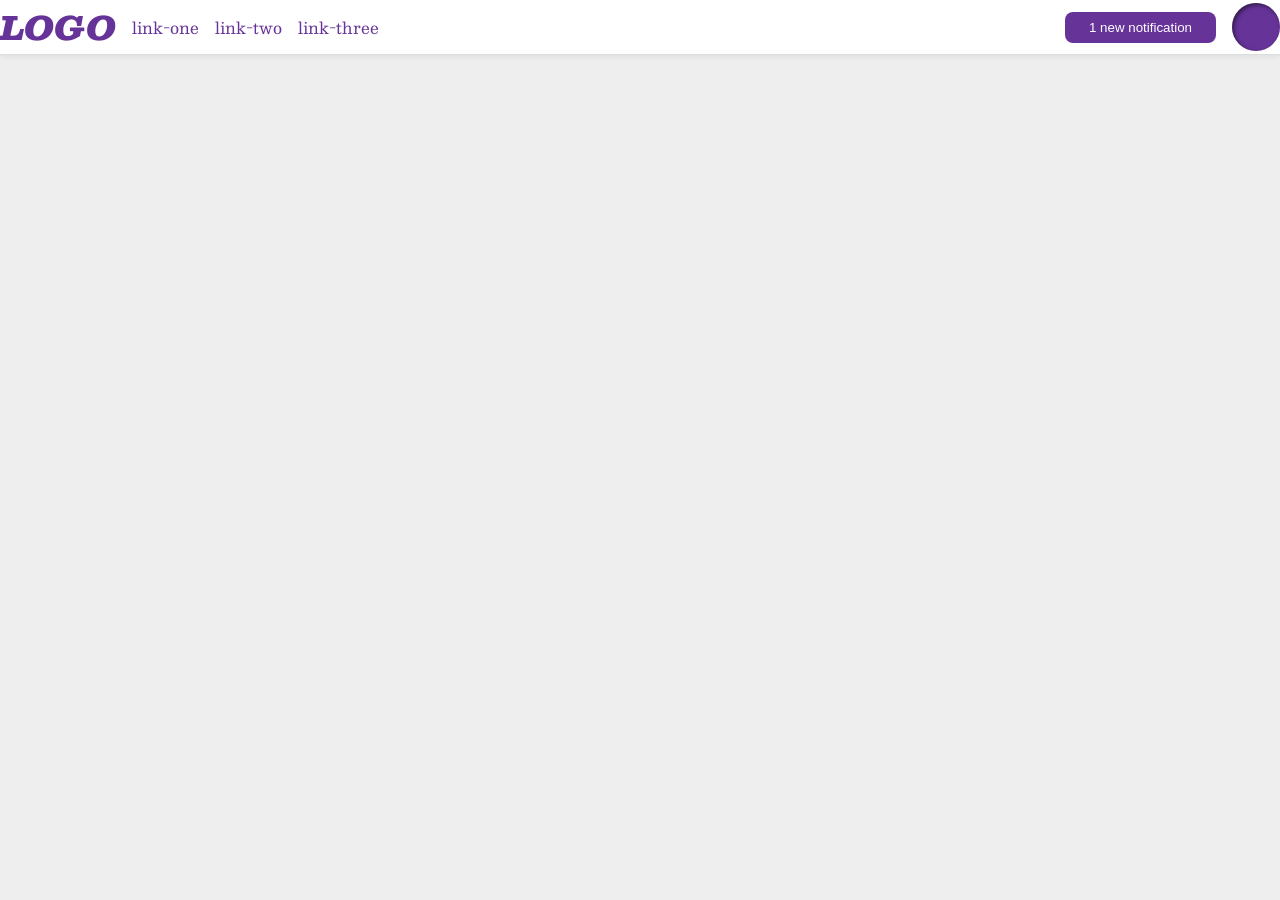
<file: foundations/flex/03-flex-header-2/index.html>
<!DOCTYPE html>
<html lang="en">
  <head>
    <meta charset="UTF-8">
    <meta http-equiv="X-UA-Compatible" content="IE=edge">
    <meta name="viewport" content="width=device-width, initial-scale=1.0">
    <title>Flex Header 2</title>
    <link rel="stylesheet" href="style.css">
  </head>
  <body>
    <div class="header">
      <div class="align-left">
        <div class="logo">LOGO </div>
          <ul class="links">
            <li><a href="https://google.com">link-one</a></li>
            <li><a href="https://google.com">link-two</a></li>
            <li><a href="https://google.com">link-three</a></li>
          </ul>
      </div>
      <div class="right-align">
         <button class="notifications"> 1 new notification </button>
        <div class="profile-image"></div>
      </div>
    </div>
  </body>
</html>
</file>
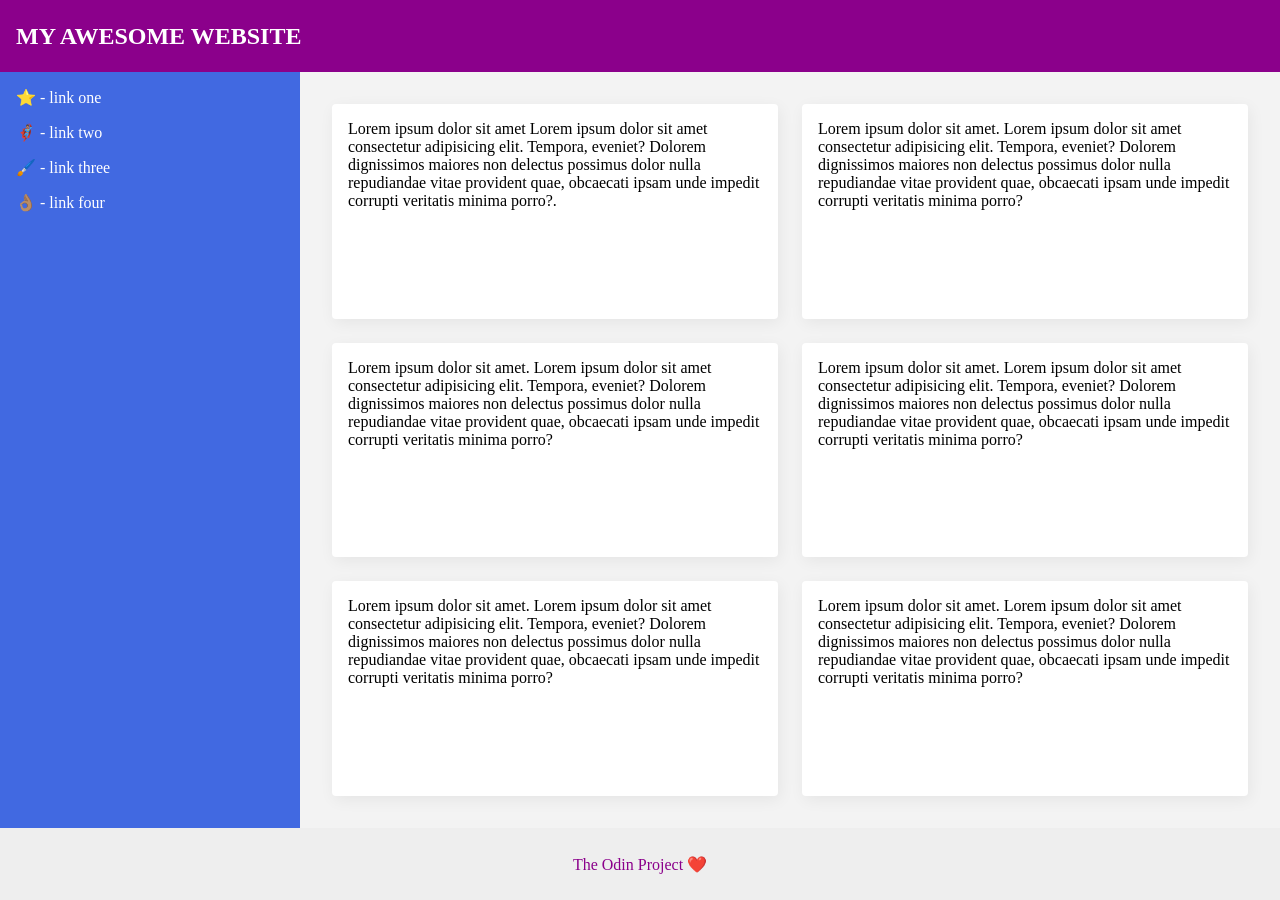
<file: foundations/flex/07-flex-layout-2/index.html>
<!DOCTYPE html>
<html lang="en">
<head>
  <meta charset="UTF-8">
  <title>The Holy Grail</title>
  <link rel="stylesheet" href="style.css">
</head>
<body>

  <div class="header">MY AWESOME WEBSITE</div>

  <div class="main">
    <div class="sidebar">
      <ul>
        <li><a href="#">⭐ - link one</a></li>
        <li><a href="#">🦸🏽‍♂️ - link two</a></li>
        <li><a href="#">🖌️ - link three</a></li>
        <li><a href="#">👌🏽 - link four</a></li>
      </ul>
    </div>

    <div class="content">
      <div class="card">Lorem ipsum dolor sit amet Lorem ipsum dolor sit amet consectetur adipisicing elit. Tempora, eveniet? Dolorem dignissimos maiores non delectus possimus dolor nulla repudiandae vitae provident quae, obcaecati ipsam unde impedit corrupti veritatis minima porro?.</div>
      <div class="card">Lorem ipsum dolor sit amet. Lorem ipsum dolor sit amet consectetur adipisicing elit. Tempora, eveniet? Dolorem dignissimos maiores non delectus possimus dolor nulla repudiandae vitae provident quae, obcaecati ipsam unde impedit corrupti veritatis minima porro?</div>
      <div class="card">Lorem ipsum dolor sit amet. Lorem ipsum dolor sit amet consectetur adipisicing elit. Tempora, eveniet? Dolorem dignissimos maiores non delectus possimus dolor nulla repudiandae vitae provident quae, obcaecati ipsam unde impedit corrupti veritatis minima porro?</div>
      <div class="card">Lorem ipsum dolor sit amet. Lorem ipsum dolor sit amet consectetur adipisicing elit. Tempora, eveniet? Dolorem dignissimos maiores non delectus possimus dolor nulla repudiandae vitae provident quae, obcaecati ipsam unde impedit corrupti veritatis minima porro?</div>
      <div class="card">Lorem ipsum dolor sit amet. Lorem ipsum dolor sit amet consectetur adipisicing elit. Tempora, eveniet? Dolorem dignissimos maiores non delectus possimus dolor nulla repudiandae vitae provident quae, obcaecati ipsam unde impedit corrupti veritatis minima porro?</div>
      <div class="card">Lorem ipsum dolor sit amet. Lorem ipsum dolor sit amet consectetur adipisicing elit. Tempora, eveniet? Dolorem dignissimos maiores non delectus possimus dolor nulla repudiandae vitae provident quae, obcaecati ipsam unde impedit corrupti veritatis minima porro?</div>
    </div>
  </div>

  <div class="footer">The Odin Project ❤️</div>

</body>
</html>
</file>
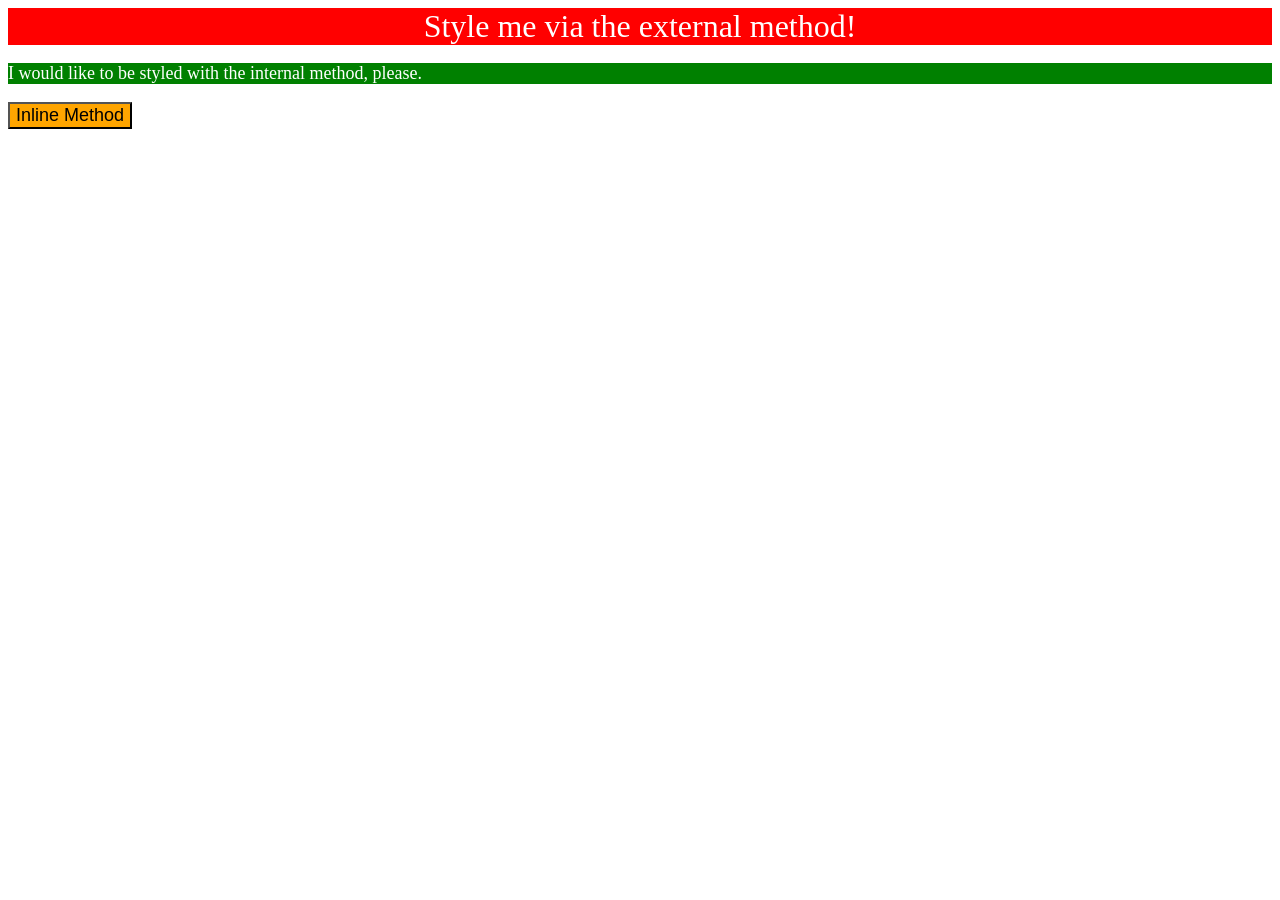
<file: foundations/intro-to-css/01-css-methods/index.html>
<!DOCTYPE html>
<html lang="en">
  <head>
    <meta charset="UTF-8">
    <meta http-equiv="X-UA-Compatible" content="IE=edge">
    <meta name="viewport" content="width=device-width, initial-scale=1.0">
    <title>Methods for Adding CSS</title>
    <link rel="stylesheet" href="style.css">
      <style>
        p {
          background-color: green;
          color: white;
          font-size: 18px;
        }
      </style>
  </head>
  <body>
    <div>Style me via the external method!</div>
    <p>I would like to be styled with the internal method, please.</p>
    <button style="background-color: orange; font-size: 18px;">Inline Method</button>
  </body>
</html>
</file>
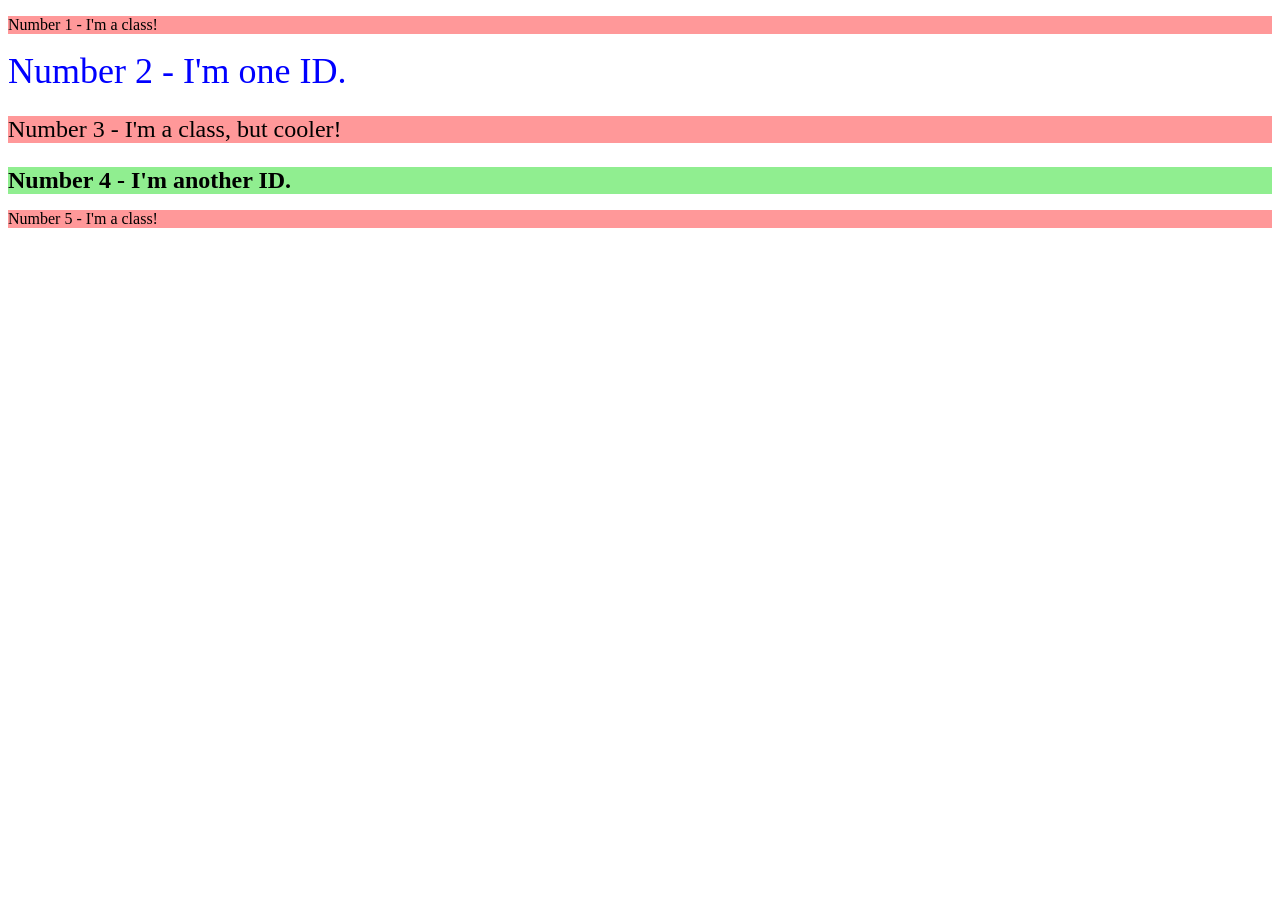
<file: foundations/intro-to-css/02-class-id-selectors/index.html>
<!DOCTYPE html>
<html lang="en">
  <head>
    <meta charset="UTF-8">
    <meta http-equiv="X-UA-Compatible" content="IE=edge">
    <meta name="viewport" content="width=device-width, initial-scale=1.0">
    <title>Class and ID Selectors</title>
    <link rel="stylesheet" href="style.css">
  </head>
  <body>
    <p class="foo">Number 1 - I'm a class!</p>
    <div id="unique">Number 2 - I'm one ID.</div>
    <p class="foo multiple">Number 3 - I'm a class, but cooler!</p>
    <div id="unique1">Number 4 - I'm another ID.</div>
    <p class="foo">Number 5 - I'm a class!</p>
  </body>
</html>
</file>
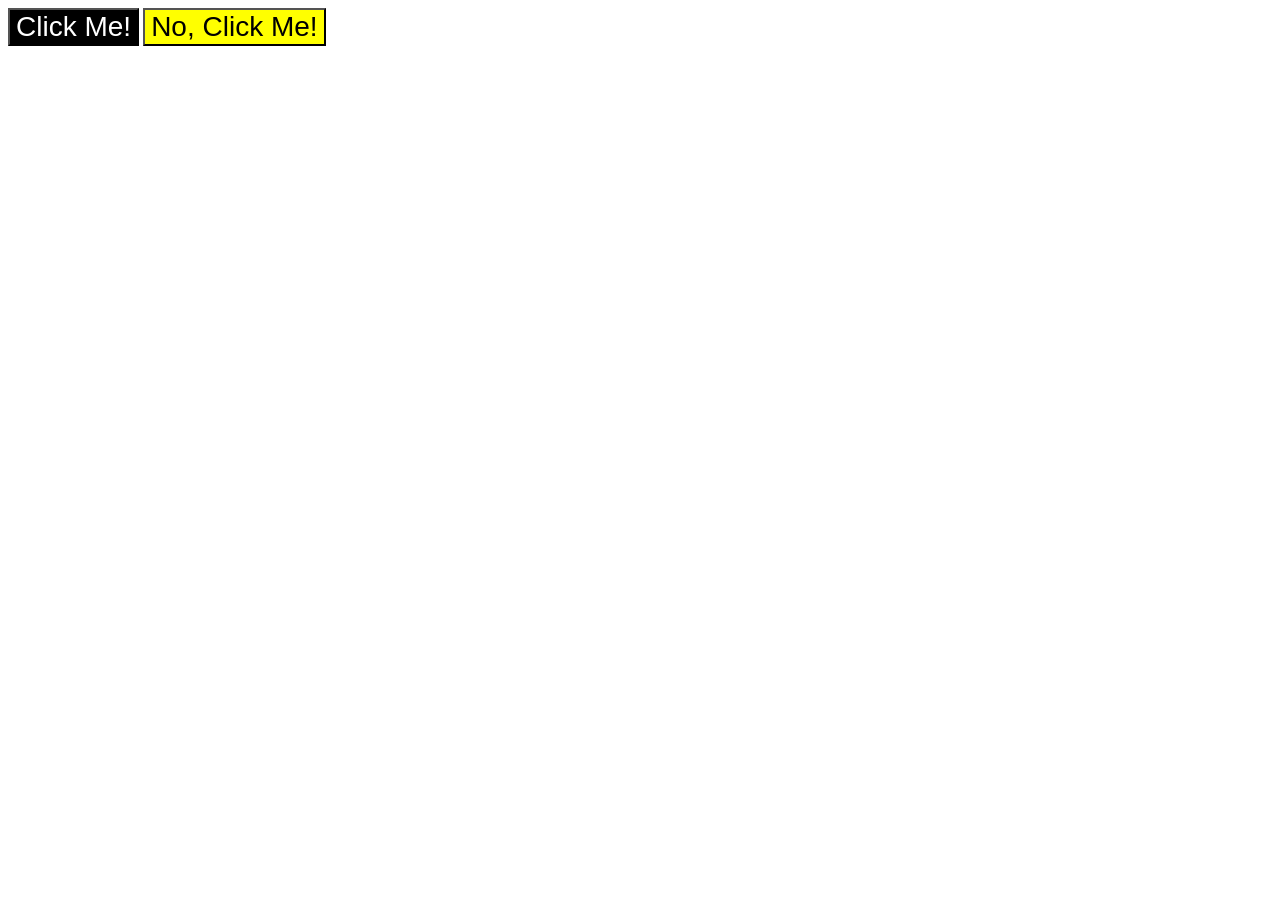
<file: foundations/intro-to-css/03-grouping-selectors/index.html>
<!DOCTYPE html>
<html lang="en">
  <head>
    <meta charset="UTF-8">
    <meta http-equiv="X-UA-Compatible" content="IE=edge">
    <meta name="viewport" content="width=device-width, initial-scale=1.0">
    <title>Grouping Selectors</title>
    <link rel="stylesheet" href="style.css">
  </head>
  <body>
    <button class="element1">Click Me!</button>
    <button class="element2">No, Click Me!</button>
  </body>
</html>
</file>
<file: foundations/flex/03-flex-header-2/style.css>
/* this is some magical font-importing.  
you'll learn about it later. */
@import url('https://fonts.googleapis.com/css2?family=Besley:ital,wght@0,400;1,900&display=swap');

body {
  margin: 0;
  background: #eee;
  font-family: Besley, serif;
}

.header {
  background: white;
  border-bottom: 1px solid #ddd;
  box-shadow: 0 0 8px rgba(0,0,0,.1);
  display: flex;
  justify-content: space-between;
 
}

.profile-image {
  background: rebeccapurple;
  box-shadow: inset 2px 2px 4px rgba(0,0,0,.5);
  border-radius: 50%;
  width: 48px;
  height: 48px;
}

.logo {
  color: rebeccapurple;
  font-size: 32px;
  font-weight: 900;
  font-style: italic;
}

button {
  border: none;
  border-radius: 8px;
  background: rebeccapurple;
  color: white;
  padding: 8px 24px;
}

a {
  /* this removes the line under our links */
  text-decoration: none;
  color: rebeccapurple;
}

ul {
  list-style-type: none;
  display: flex;
  display: flex;
  margin: 0;
  padding: 0;
  gap: 16px;
}
.align-left {
  display: flex;
  justify-content: left;
}

.right-align, 
.align-left {
  display: flex;
  justify-content: right;
  display: flex;
  align-items: center;
  gap: 16px;
}
</file>
<file: foundations/flex/07-flex-layout-2/style.css>
body {
  margin: 0;
  min-height: 100vh;
  font-family: -apple-system, BlinkMacSystemFont, "Segoe UI", Roboto;

  display: flex;
  flex-direction: column;
}

/* HEADER */
.header {
  height: 72px;
  background: darkmagenta;
  color: white;

  display: flex;
  align-items: center;
  padding-left: 16px;
  font-size: 24px;
  font-weight: bold;
}

/* MAIN LAYOUT */
.main {
  display: flex;
  flex: 1;
}

/* SIDEBAR */
.sidebar {
  width: 300px;
  background: royalblue;
  padding: 16px;
  box-sizing: border-box;
}

.sidebar ul {
  list-style: none;
  padding: 0;
  margin: 0;
}

.sidebar li {
  margin-bottom: 16px;
}

.sidebar a {
  color: white;
  text-decoration: none;
}

/* CONTENT AREA */
.content {
  flex: 1;
  padding: 32px;
  display: flex;
  flex-wrap: wrap;
  gap: 24px;
  background: #f3f3f3;
}

/* CARDS */
  .card {
  flex: 1 1 calc(33.333% - 24px);
  padding: 16px;
  background: white;
  border-radius: 4px;
  box-shadow: 2px 4px 16px rgba(0,0,0,.06);
}

/* FOOTER */
.footer {
  height: 72px;
  background: #eee;
  color: darkmagenta;

  display: flex;
  align-items: center;
  justify-content: center;
}
</file>
<file: foundations/intro-to-css/01-css-methods/style.css>
div {
    background-color: red;
    color: white;
    font-size: 32px;
    text-align: center;
}
</file>
<file: foundations/intro-to-css/02-class-id-selectors/style.css>
/* Add CSS Styling */
.foo {
    background-color: rgb(255, 152, 153);
    font-family: "Verdana", "DejaVu", "Sans sans-serif";
}
#unique {
    color: rgba(0, 0, 255);
    font-size: 36px;
}
.multiple {
    font-size: 24px;
}
#unique1 {
    background-color: lightgreen;
    font-size: 24px;
    font-weight: bold;
}
</file>
<file: foundations/intro-to-css/03-grouping-selectors/style.css>
/* Add CSS Styling */
.element1 {
    background-color: black;
    color: white;
}

.element2 {
    background-color: yellow;
}

.element1,
.element2 {
    font-size: 28px;
    font-family: 'Helvetica', 'Times New Roman', sans-serif;
}
</file>
